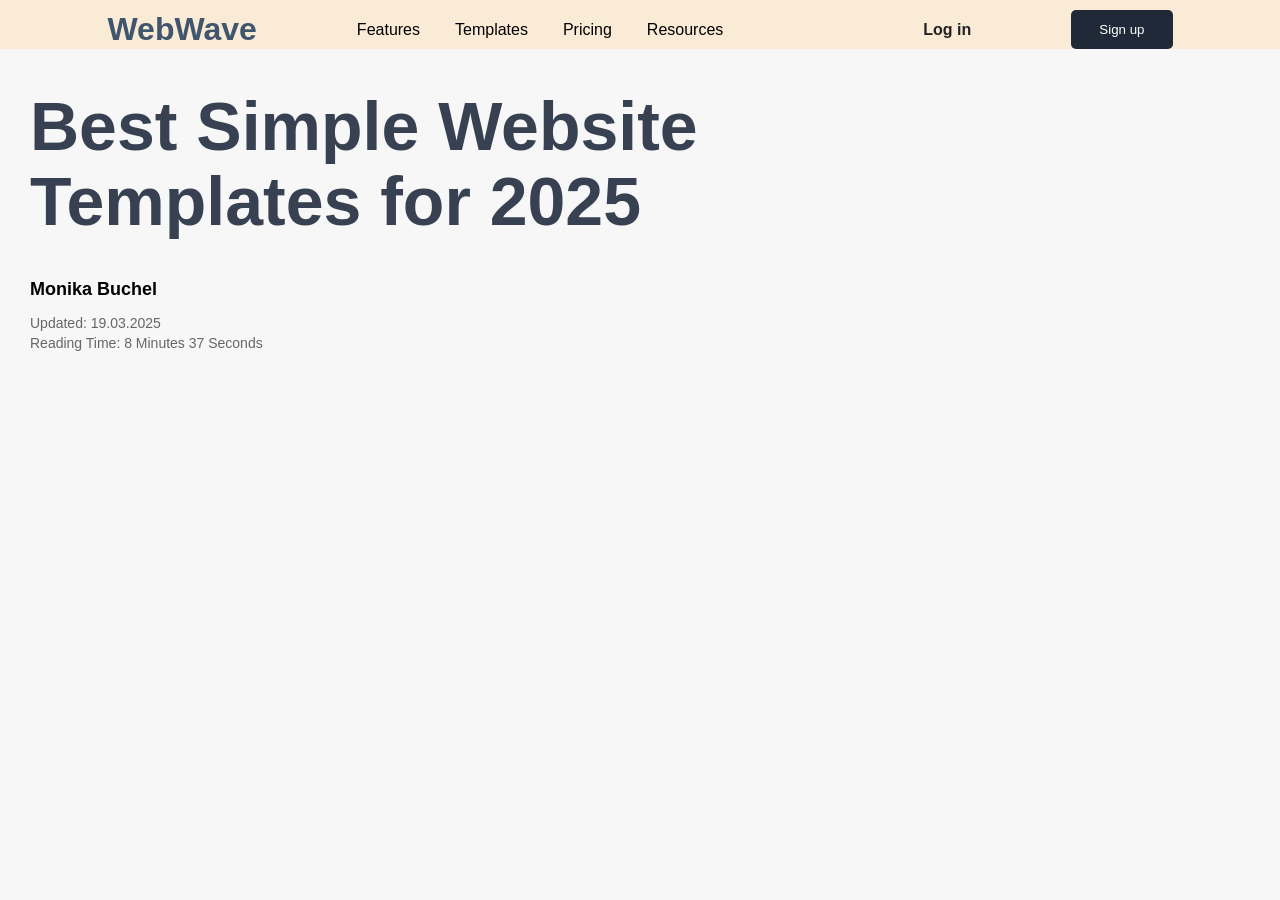
<file: Simple-project/index.html>
<!DOCTYPE html>
<html lang="en">
<head>
    <meta charset="UTF-8">
    <meta name="viewport" content="width=device-width, initial-scale=1.0">
    <title>Document</title>
    <link rel="stylesheet" href="styles.css">
</head>
<body>
    <div id="navbar">

            <div class="logo">WebWave</div>
            <nav>
               <ul>
                <li> <a href="#"></a>Features</li>
                <li><a href="#"></a>Templates</li>
                <li><a href="#"></a>Pricing</li>
                <li><a href="#"></a>Resources</li>
               </ul>
            </nav>
            <div class="buttons"></div>
            <a href="#" class="login">Log in</a>
            <button>Sign up</button>
        </div>

    </div>
    
    <section class="hero">
        <h1>Best Simple Website <br> Templates for 2025</h1>
    <div class="author">
        
        <div>
            <h4>Monika Buchel</h4>
            <p>Updated: 19.03.2025</p>
            <p>Reading Time: 8 Minutes 37 Seconds</p>
        </div>
        
    </div>

    </section>
    

</body>
</html>
</file>
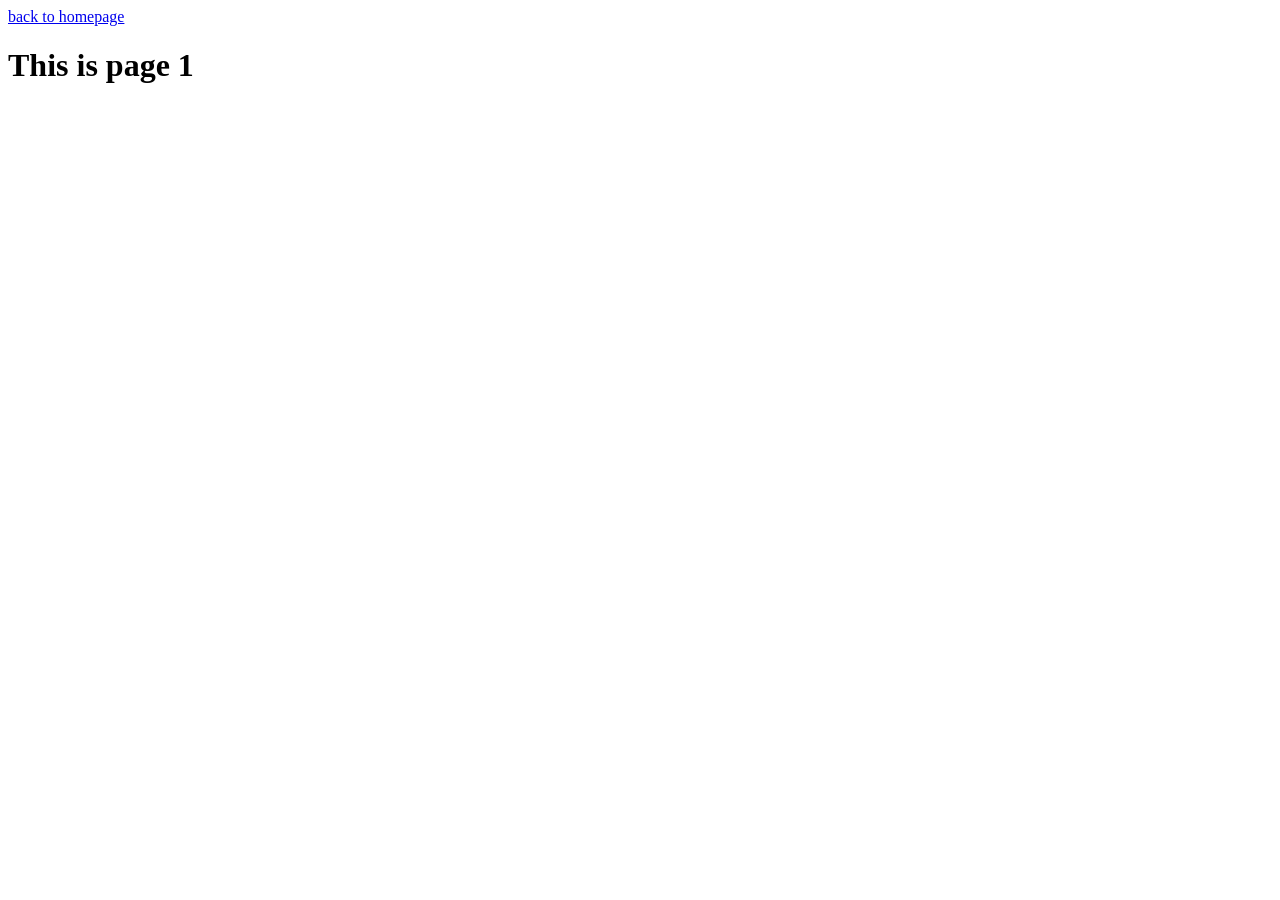
<file: new assign/Page1.html>
<!DOCTYPE html>
<html lang="en">
<head>
    <meta charset="UTF-8">
    <meta name="viewport" content="width=device-width, initial-scale=1.0">
    <title>Document</title>
</head>
<body>
    <a href="index.html">back to homepage</a>
    <h1>This is page 1</h1>
</body>
</html>
</file>
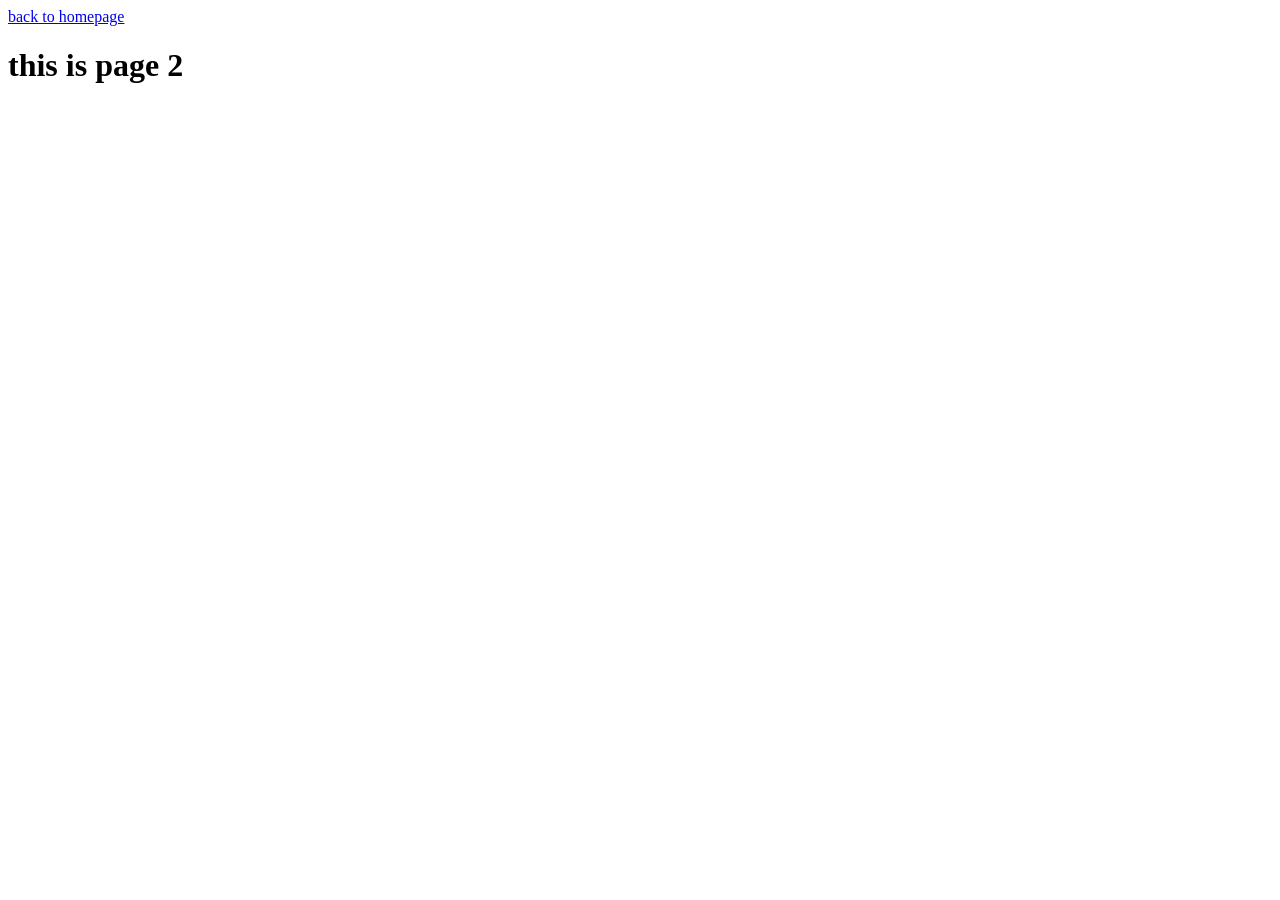
<file: new assign/page2.html>
<!DOCTYPE html>
<html lang="en">
<head>
    <meta charset="UTF-8">
    <meta name="viewport" content="width=device-width, initial-scale=1.0">
    <title>Document</title>
</head>
<body>
    <nav>
        <a href="index.html">back to homepage</a>
    </nav>
    <h1>this is page 2</h1>
</body>
</html>
</file>
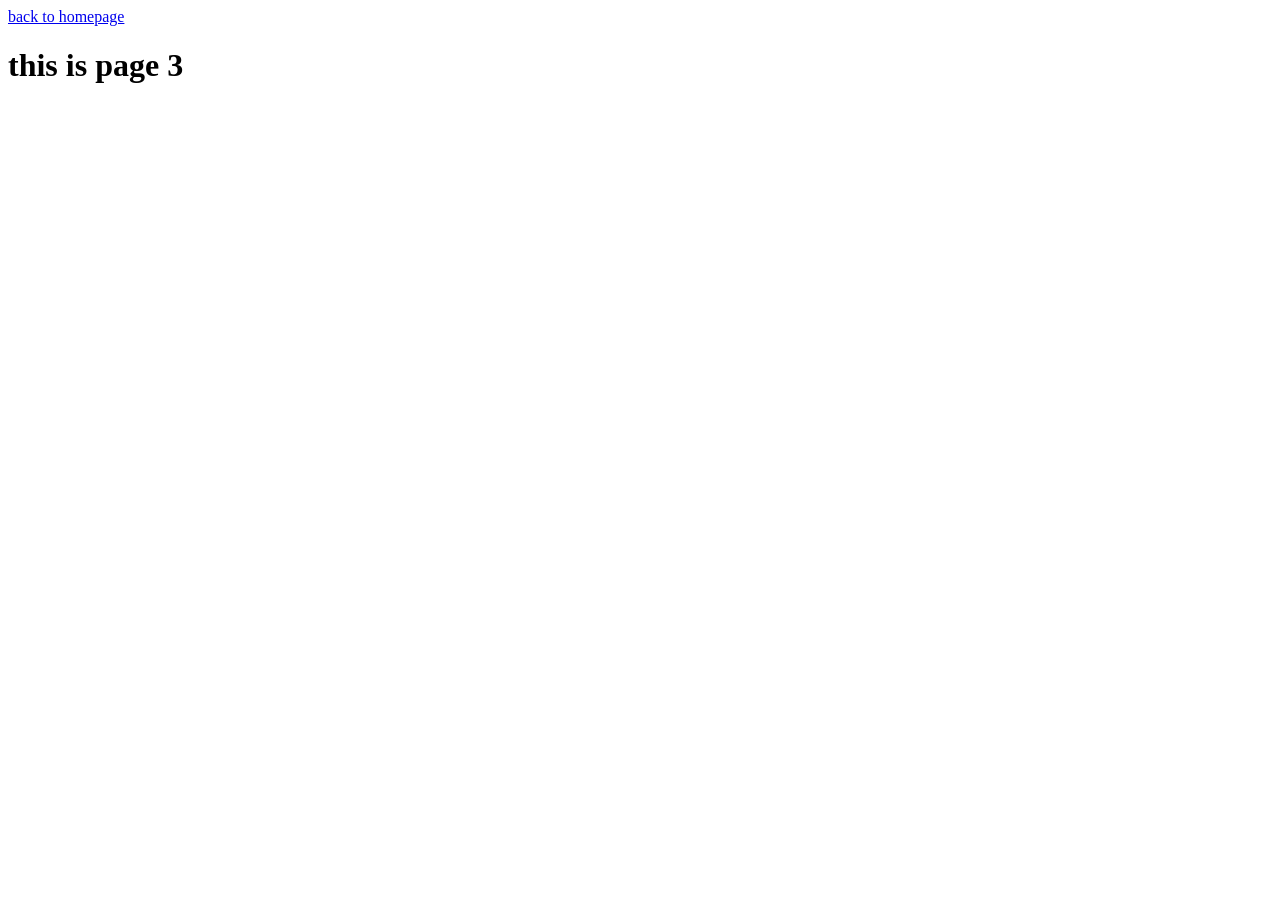
<file: new assign/page3.html>
<!DOCTYPE html>
<html lang="en">
<head>
    <meta charset="UTF-8">
    <meta name="viewport" content="width=device-width, initial-scale=1.0">
    <title>Document</title>
</head>
<body>
    <nav>
        <a href="index.html">back to homepage</a>
    </nav>
    <h1>this is page 3</h1>
</body>
</html>
</file>
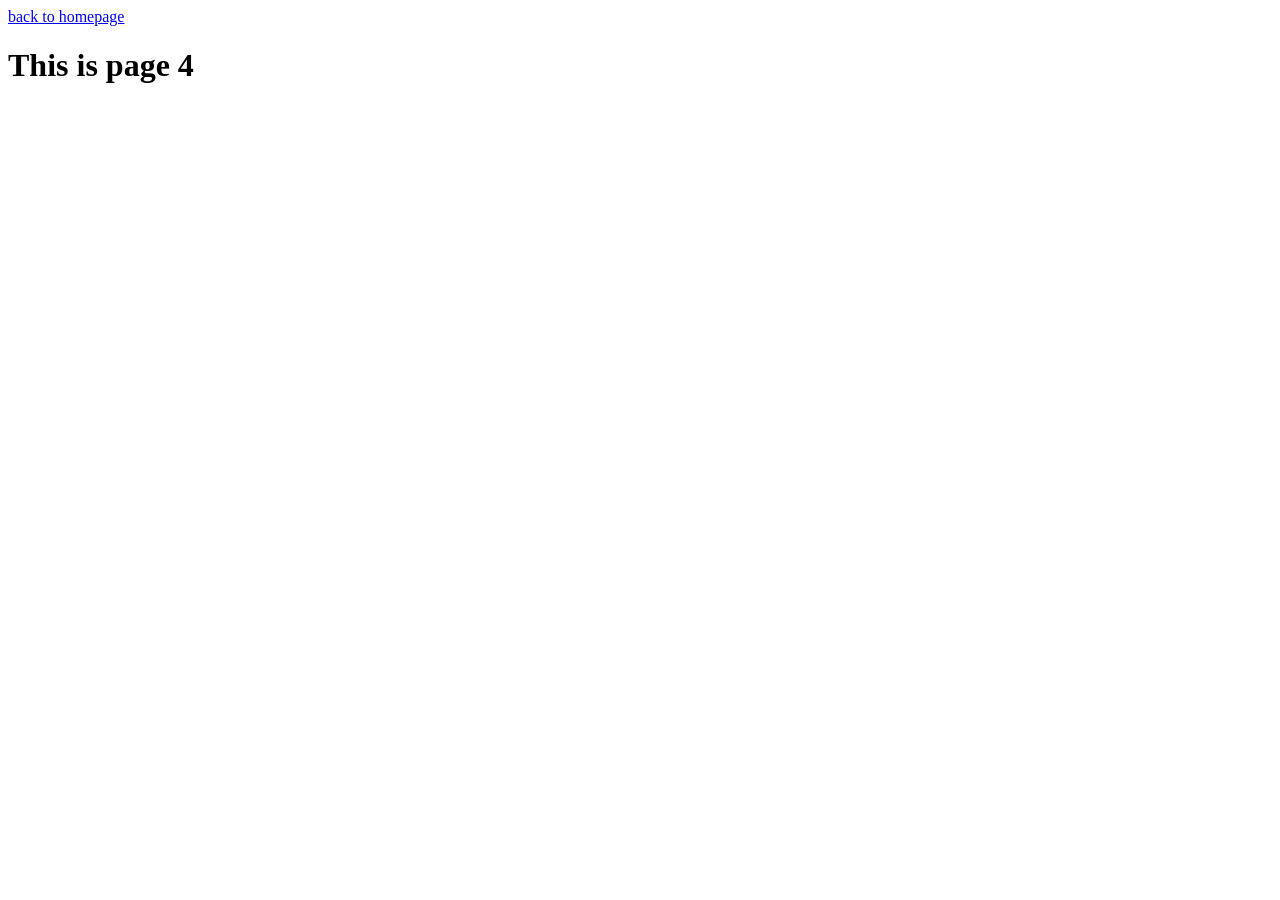
<file: new assign/page4.html>
<!DOCTYPE html>
<html lang="en">
<head>
    <meta charset="UTF-8">
    <meta name="viewport" content="width=device-width, initial-scale=1.0">
    <title>Document</title>
</head>
<body>
    <nav>
        <a href="index.html">back to homepage</a>
    </nav>
    <h1>This is page 4</h1>
</body>
</html>
</file>
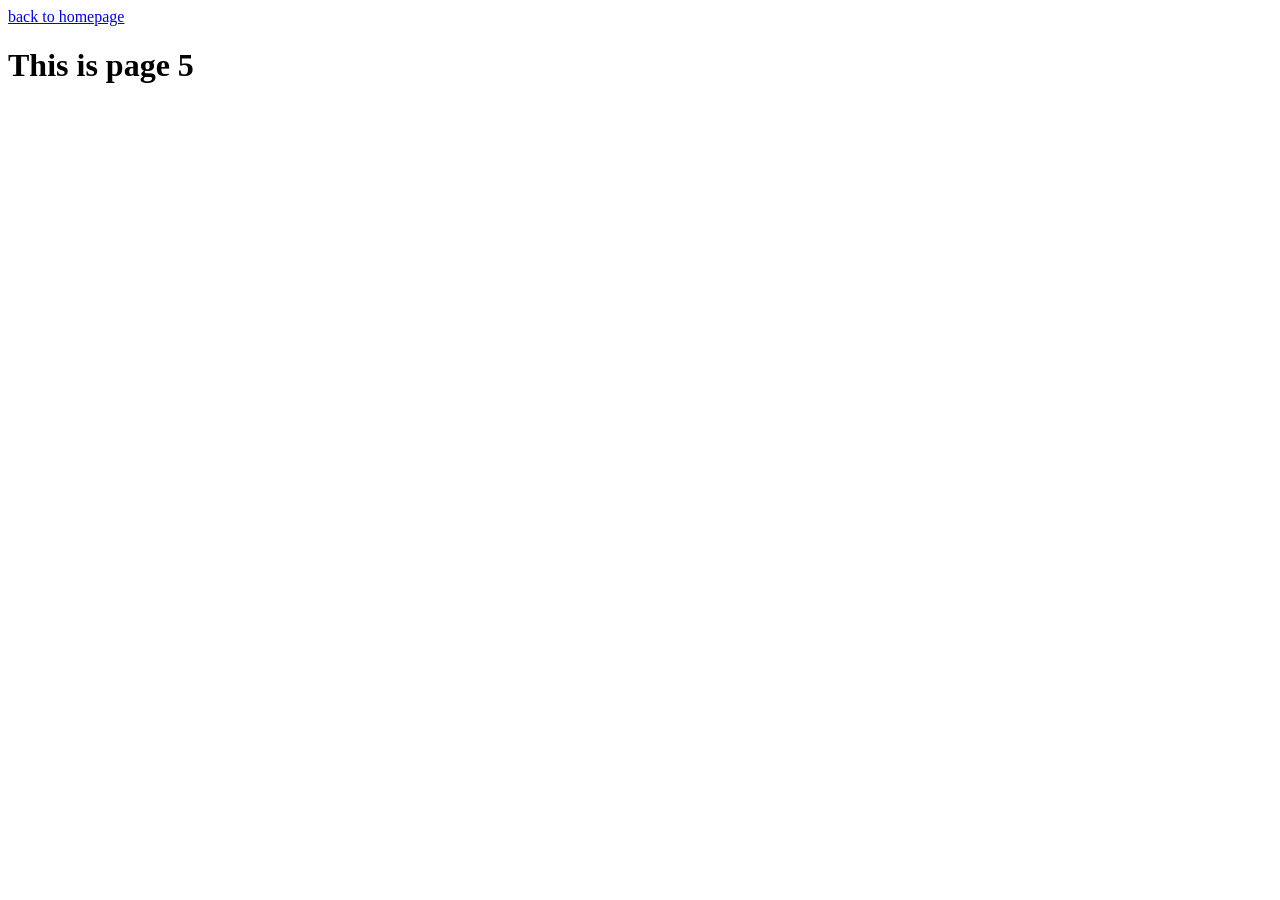
<file: new assign/page5.html>
<!DOCTYPE html>
<html lang="en">
<head>
    <meta charset="UTF-8">
    <meta name="viewport" content="width=device-width, initial-scale=1.0">
    <title>Document</title>
</head>
<body>
    <nav>
        <a href="index.html">back to homepage</a>
    </nav>
    <h1>This is page 5</h1>
</body>
</html>
</file>
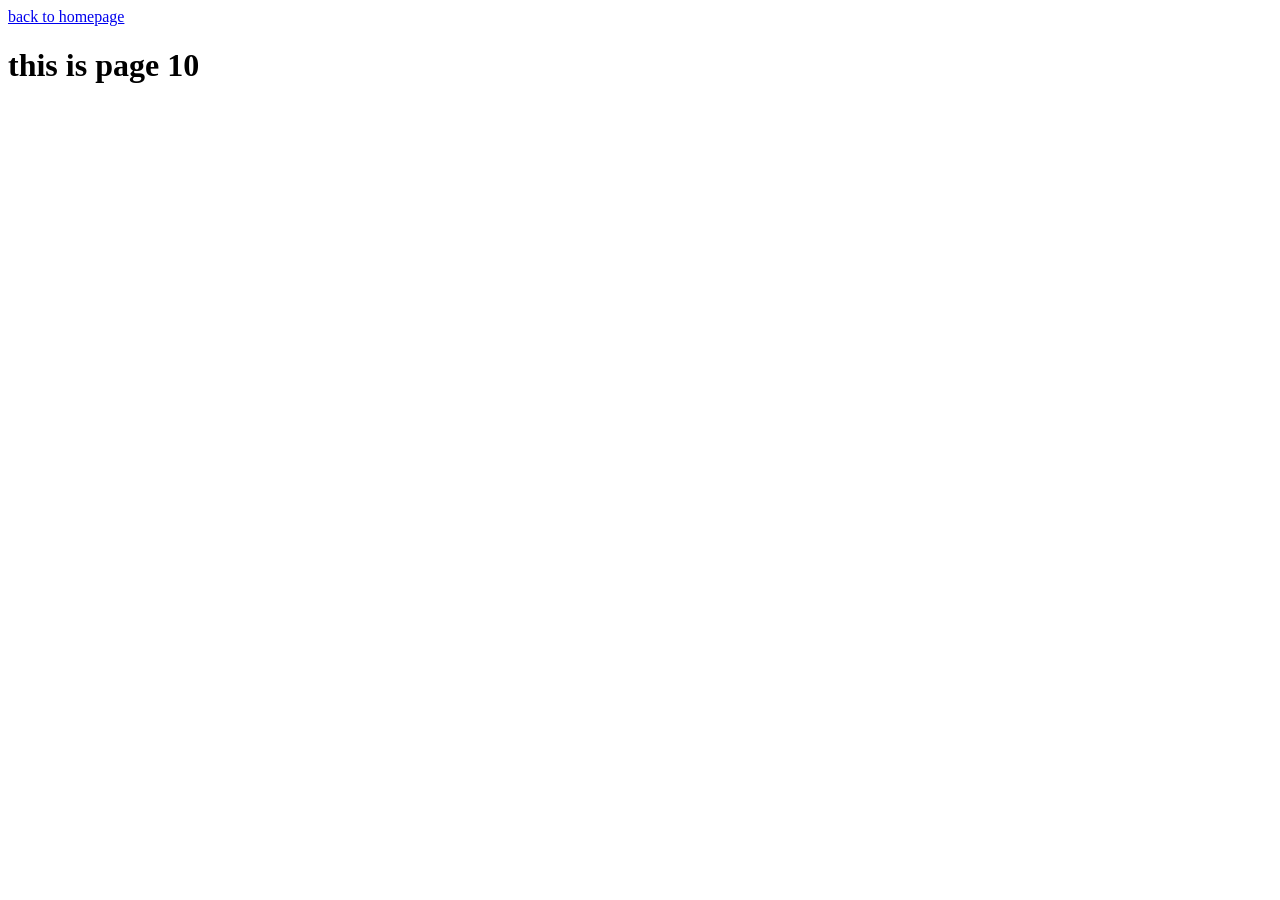
<file: new assign/page 10/page10.html>
<!DOCTYPE html>
<html lang="en">
<head>
    <meta charset="UTF-8">
    <meta name="viewport" content="width=device-width, initial-scale=1.0">
    <title>Document</title>
</head>
<body>
    <nav>
        <a href="../index.html">back to homepage</a>
    </nav>
    <h1>this is page 10</h1>
</body>
</html>
</file>
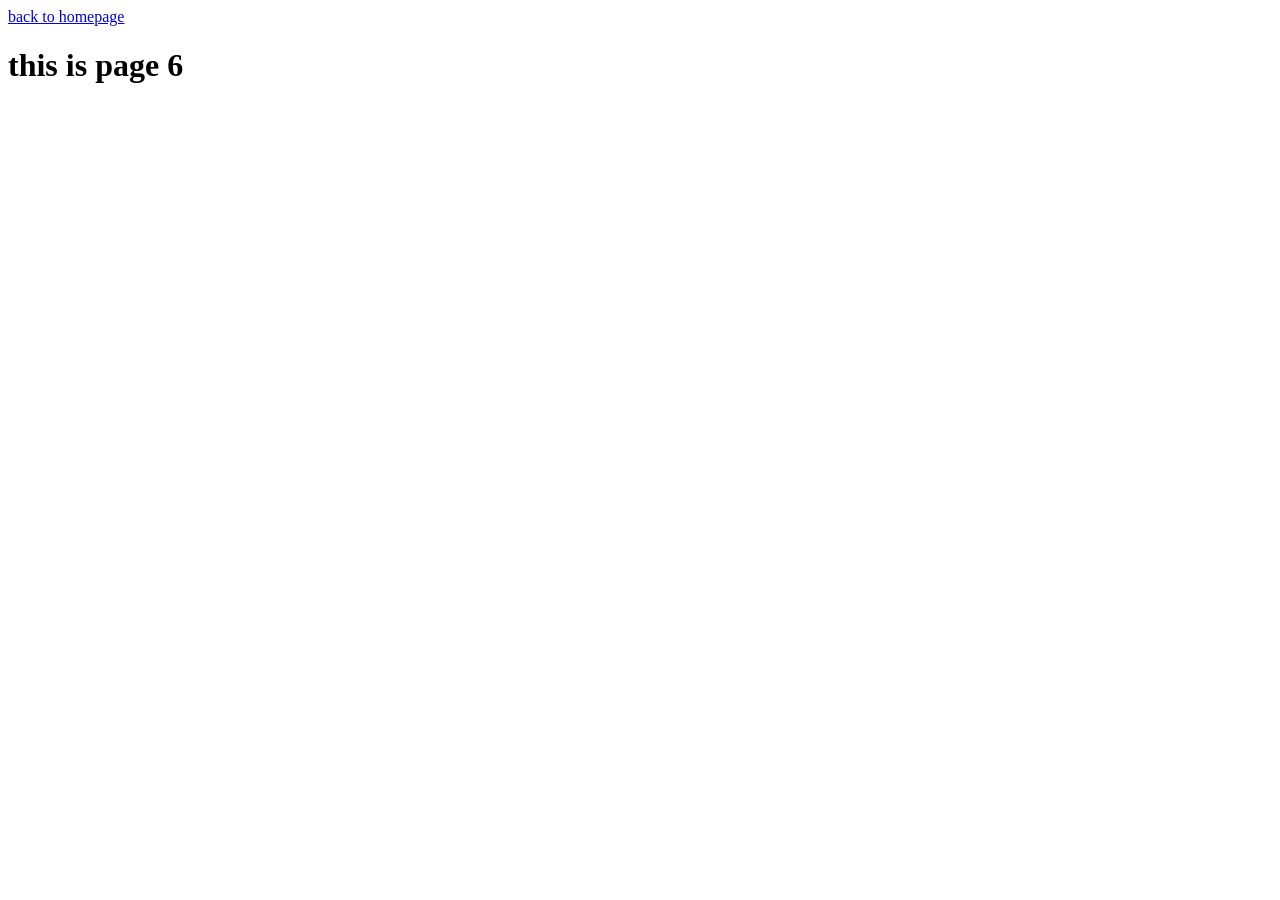
<file: new assign/page 6/page6.html>
<!DOCTYPE html>
<html lang="en">
<head>
    <meta charset="UTF-8">
    <meta name="viewport" content="width=device-width, initial-scale=1.0">
    <title>Document</title>
</head>
<body>
    <nav>
        <a href="../index.html">back to homepage</a>
    </nav>
    <h1>this is page 6</h1>
</body>
</html>
</file>
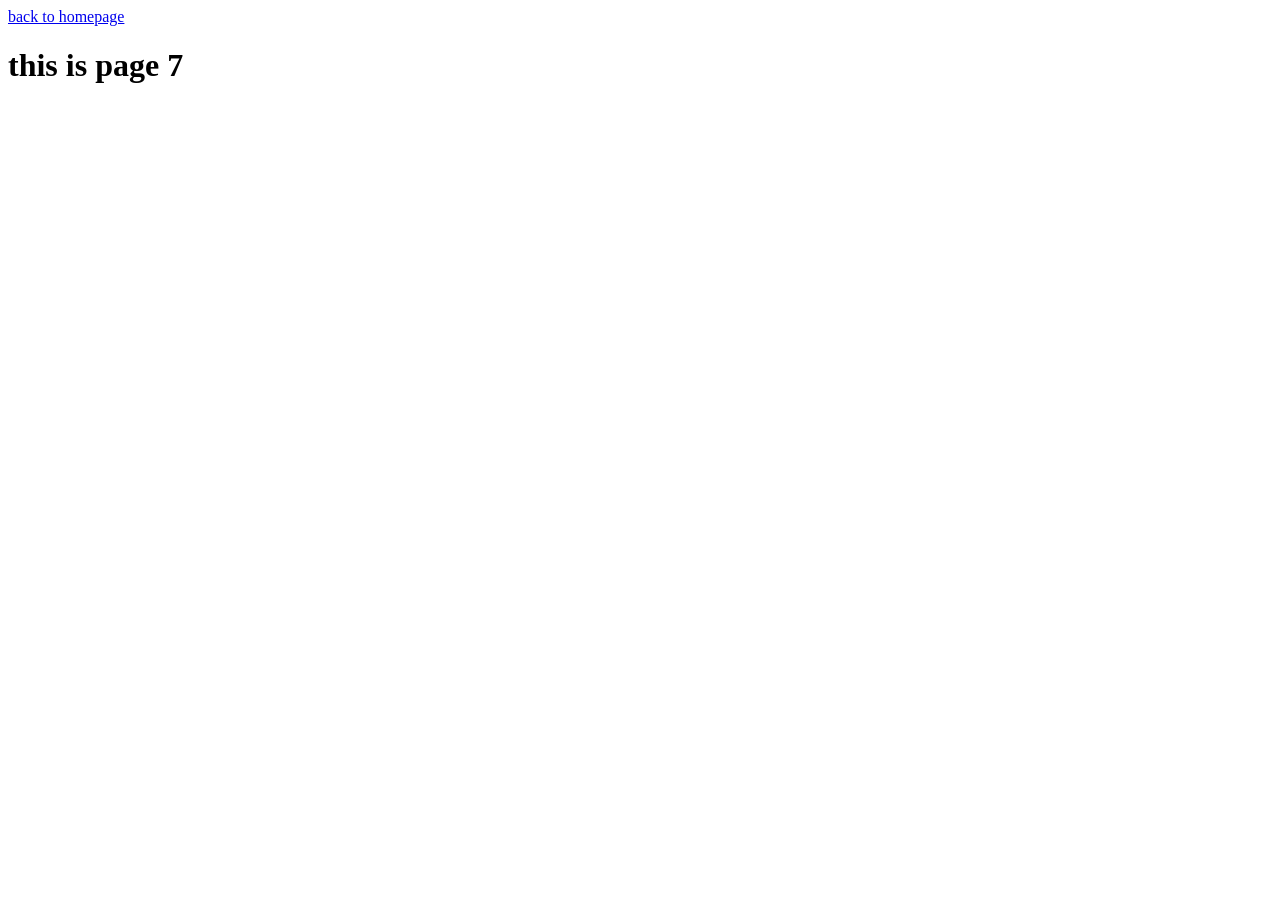
<file: new assign/page 7/page7.html>
<!DOCTYPE html>
<html lang="en">
<head>
    <meta charset="UTF-8">
    <meta name="viewport" content="width=device-width, initial-scale=1.0">
    <title>Document</title>
</head>
<body>
    <nav>
        <a href="../index.html">back to homepage</a>
    </nav>
    <h1>this is page 7</h1>
</body>
</html>
</file>
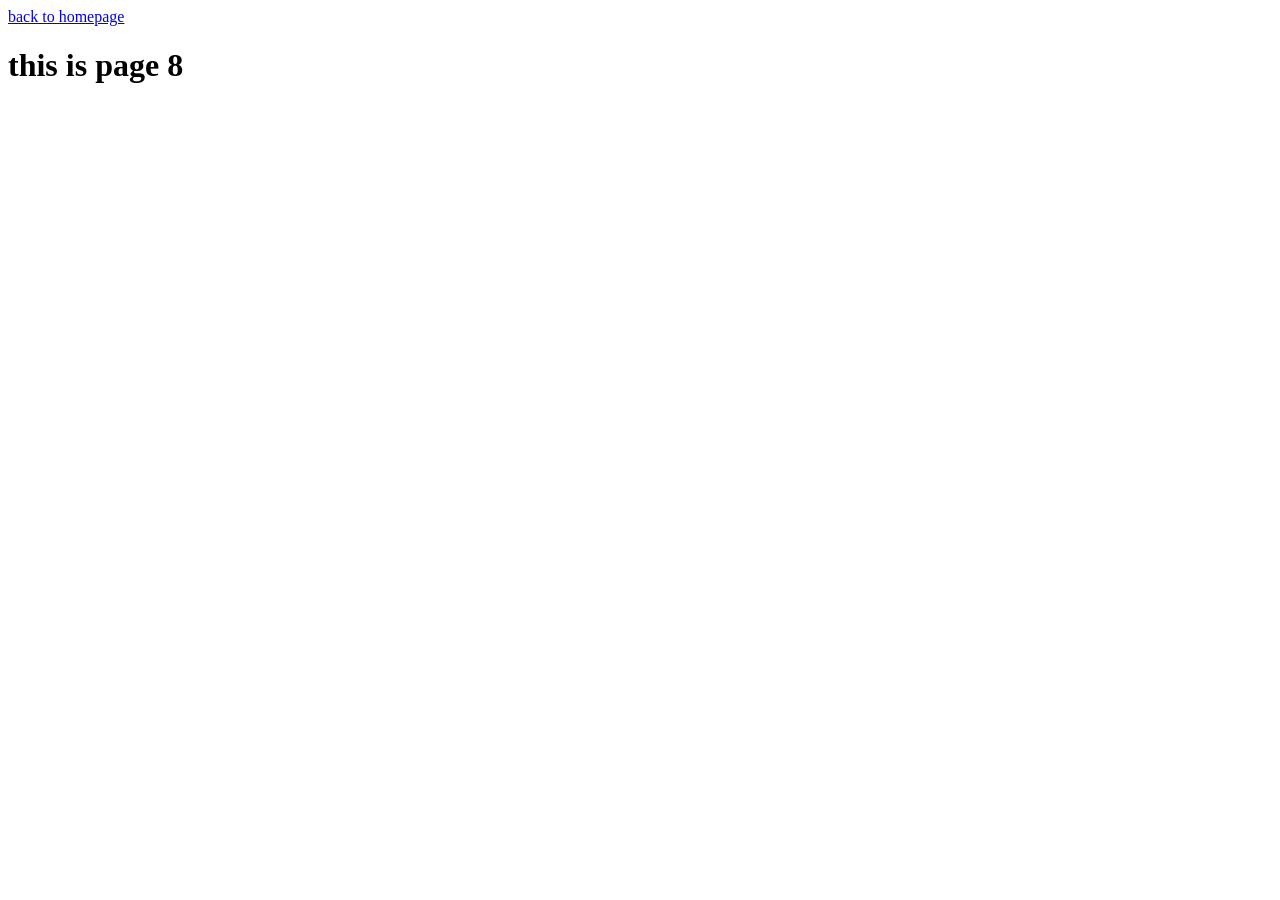
<file: new assign/page 8/page8.html>
<!DOCTYPE html>
<html lang="en">
<head>
    <meta charset="UTF-8">
    <meta name="viewport" content="width=device-width, initial-scale=1.0">
    <title>Document</title>
</head>
<body>
    <nav>
        <a href="../index.html">back to homepage</a>
    </nav>
    <h1>this is page 8</h1>
</body>
</html>
</file>
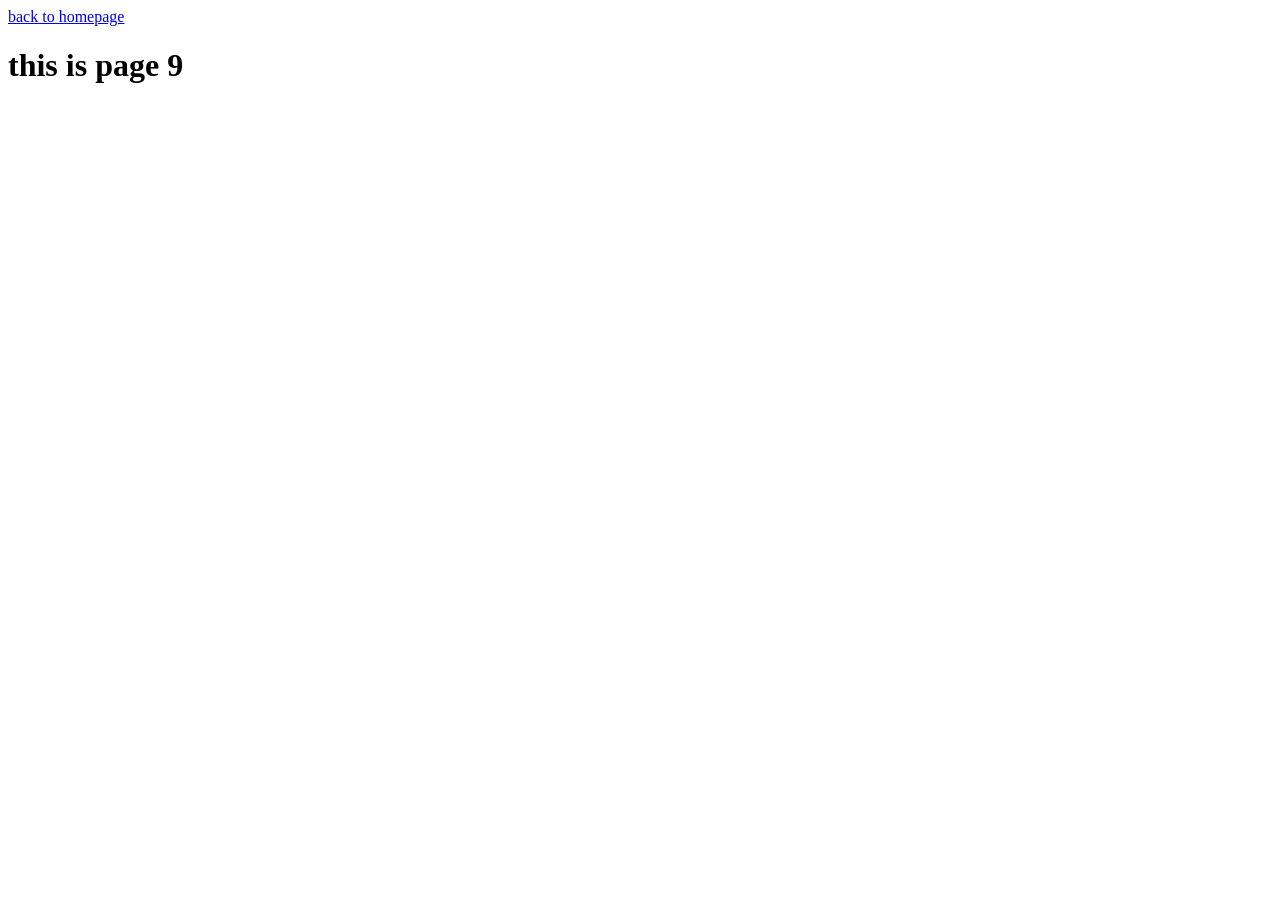
<file: new assign/page 9/page9.html>
<!DOCTYPE html>
<html lang="en">
<head>
    <meta charset="UTF-8">
    <meta name="viewport" content="width=device-width, initial-scale=1.0">
    <title>Document</title>
</head>
<body>
    <nav>
        <a href="../index.html">back to homepage</a>
    </nav>
    <h1>this is page 9</h1>
</body>
</html>
</file>
<file: Simple-project/styles.css>
*{
    margin: 0;
    padding: 0%;
    box-sizing: border-box;
    font-family: Arial, sans-serif;
}
body{
    background: #f7f7f7;
}

#navbar{
    display: flex;
    align-items: center;
    justify-content: center;
    gap: 100px;
    padding-top: 10px;
    background-color: antiquewhite;
    border-bottom-width: 100px;
}
.logo{
    font-size: 32px;
    font-weight: bold;
    color: #3f566d;
}
nav ul{
    display: flex;
    list-style: none;
    gap: 35px;
}
nav a{
    text-decoration: none;
    color: #444;
    font-weight: 500;
}
.buttons{
    display: flex;
    align-items: center;
    gap: 20px;
}
.login{
    color: #222;
    text-decoration: none;
    font-weight: 600;
}
button{
    background: #1f2937;
    color: white;
    border: none;
    padding: 12px 28px;
    border-radius: 5px;
    cursor: pointer;
}
.hero h1{
    font-size: 68px;
    color: #374151;
    line-height: 1.1;
    margin-bottom: 40px;
    margin-top: 40px;
    margin-left: 30px;
}
.author h4{
    margin: 0;
    font-size: 18px;
    margin-left: 30px;
    margin-bottom: 15px;
}

.author p{
    font-size: 14px;
    color: #666;
    margin: 4px 0;
    margin-left: 30px;
}
</file>
